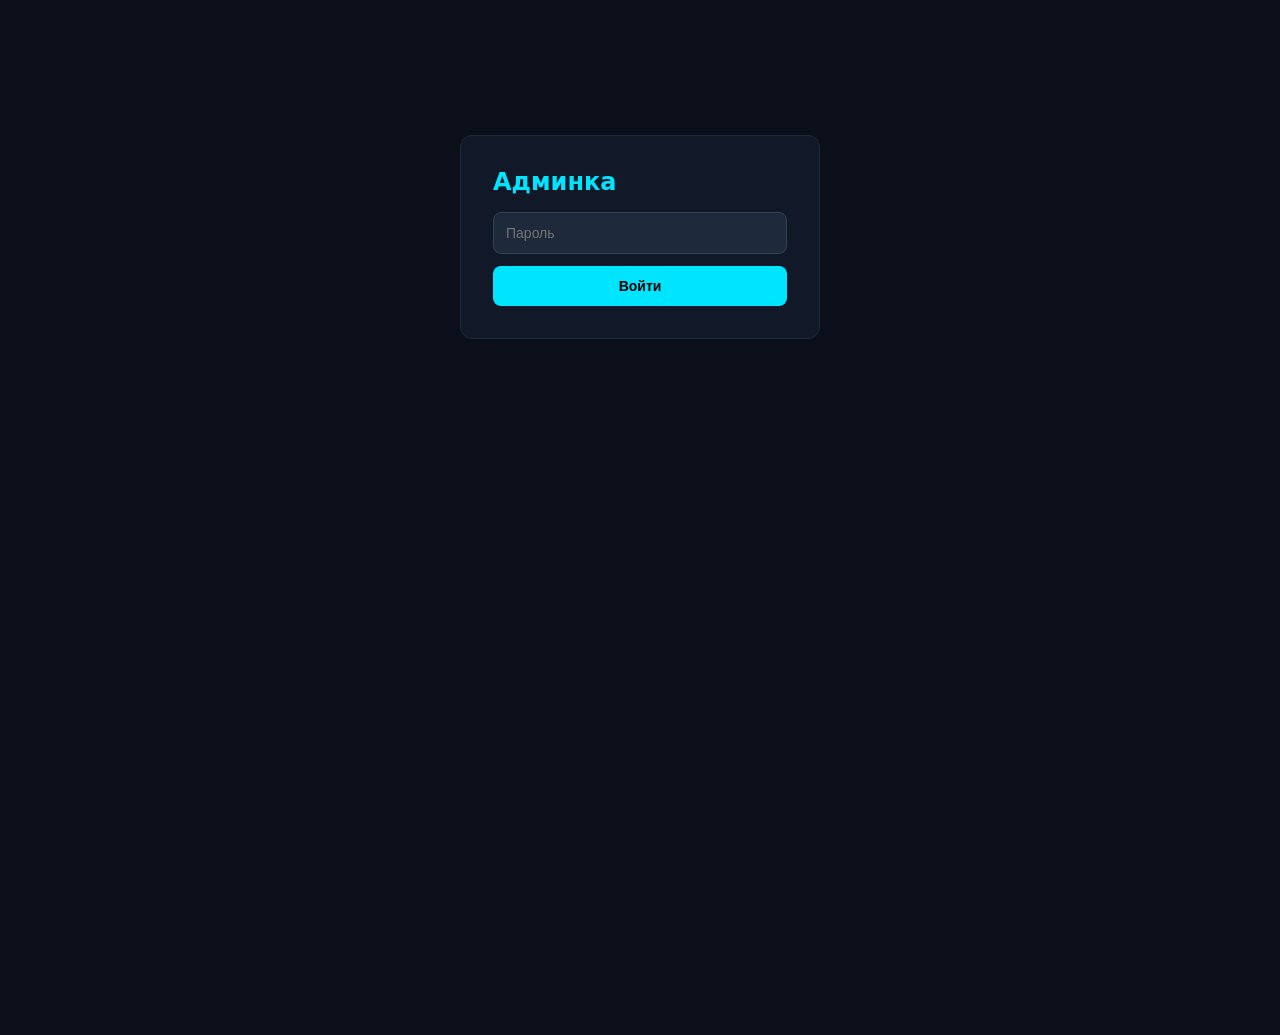
<file: admin/index.html>
<!DOCTYPE html>
<html lang="ru">
<head>
  <meta charset="utf-8">
  <meta name="viewport" content="width=device-width, initial-scale=1.0">
  <meta name="robots" content="noindex, nofollow">
  <title>Admin — Мой сайт</title>
  <style>
    *{margin:0;padding:0;box-sizing:border-box}
    body{font-family:'Segoe UI',system-ui,sans-serif;background:#0a0f1a;color:#e0e0e0;min-height:100vh}
    .login{max-width:360px;margin:15vh auto;padding:2rem;background:#111827;border-radius:12px;border:1px solid #1e293b}
    .login h2{color:#00e5ff;margin-bottom:1rem}
    .login input{width:100%;padding:12px;background:#1e293b;border:1px solid #334155;border-radius:8px;color:#fff;font-size:14px;margin-bottom:12px}
    .login input:focus{outline:none;border-color:#00e5ff}
    .login button{width:100%;padding:12px;background:#00e5ff;color:#000;border:none;border-radius:8px;font-weight:600;cursor:pointer;font-size:14px}
    .login button:hover{background:#00c8e0}
    .login .error{color:#ff5252;font-size:13px;margin-bottom:8px;display:none}
    .admin{display:none;max-width:700px;margin:2rem auto;padding:0 1rem 4rem}
    .admin h2{color:#00e5ff;margin-bottom:1.5rem}
    .tabs{display:flex;gap:4px;margin-bottom:1.5rem;flex-wrap:wrap}
    .tab{padding:8px 16px;background:#1e293b;border:1px solid #334155;border-radius:8px;color:#94a3b8;cursor:pointer;font-size:13px}
    .tab.active{background:#00e5ff;color:#000;border-color:#00e5ff;font-weight:600}
    .form-group{margin-bottom:16px}
    .form-group label{display:block;color:#94a3b8;font-size:12px;text-transform:uppercase;margin-bottom:4px;letter-spacing:.5px}
    .form-group input,.form-group textarea,.form-group select{width:100%;padding:10px 12px;background:#1e293b;border:1px solid #334155;border-radius:8px;color:#fff;font-size:14px;font-family:inherit}
    .form-group textarea{min-height:100px;resize:vertical}
    .form-group input:focus,.form-group textarea:focus{outline:none;border-color:#00e5ff}
    .form-row{display:grid;grid-template-columns:1fr 1fr;gap:12px}
    .btn{padding:10px 24px;border:none;border-radius:8px;font-weight:600;cursor:pointer;font-size:14px}
    .btn-save{background:#00e5ff;color:#000}
    .btn-save:hover{background:#00c8e0}
    .btn-save:disabled{opacity:.5;cursor:not-allowed}
    .btn-add{background:#1e293b;color:#94a3b8;border:1px solid #334155}
    .btn-add:hover{border-color:#00e5ff;color:#00e5ff}
    .btn-del{background:#7f1d1d;color:#fca5a5;border:1px solid #991b1b;font-size:12px;padding:6px 12px}
    .btn-del:hover{background:#991b1b}
    .btn-move{background:#1e293b;color:#94a3b8;border:1px solid #334155;font-size:13px;padding:6px 11px;border-radius:6px}
    .btn-move:hover{border-color:#00e5ff;color:#00e5ff}
    .btn-move:disabled{opacity:.35;cursor:not-allowed;border-color:#334155;color:#334155}
    .drag-handle{cursor:grab;color:#475569;font-size:16px;line-height:1;padding:4px 6px;border-radius:6px;user-select:none;touch-action:none;-webkit-user-select:none;-webkit-touch-callout:none}
    .drag-handle:hover{color:#00e5ff;background:#1e293b}
    .card.dragging{opacity:.4;border-color:#00e5ff}
    .card.drag-over{border-color:#00e5ff;box-shadow:0 0 0 2px #00e5ff55}
    .status{margin-top:12px;font-size:13px;padding:8px 12px;border-radius:8px;display:none}
    .status.ok{display:block;background:#064e3b;color:#6ee7b7}
    .status.err{display:block;background:#7f1d1d;color:#fca5a5}
    .section-page{display:none}
    .section-page.active{display:block}
    .header{display:flex;justify-content:space-between;align-items:center;margin-bottom:1rem}
    .logout{color:#94a3b8;font-size:13px;cursor:pointer;background:none;border:none}
    .logout:hover{color:#ff5252}
    .card{background:#111827;padding:16px;border-radius:12px;border:1px solid #1e293b;margin-bottom:12px;position:relative}
    .card-header{display:flex;justify-content:space-between;align-items:center;margin-bottom:12px}
    .card-header span{color:#94a3b8;font-size:12px}
    /* Photo upload */
    .photo-upload{display:flex;align-items:center;gap:16px;margin-bottom:16px}
    .photo-preview{width:80px;height:80px;border-radius:50%;border:2px solid #334155;overflow:hidden;background:#1e293b;display:flex;align-items:center;justify-content:center;font-size:32px;color:#334155}
    .photo-preview img{width:100%;height:100%;object-fit:cover}
    .photo-actions{display:flex;flex-direction:column;gap:8px}
    .photo-actions label{display:inline-block;padding:8px 16px;background:#1e293b;border:1px solid #334155;border-radius:8px;color:#94a3b8;cursor:pointer;font-size:13px;text-align:center}
    .photo-actions label:hover{border-color:#00e5ff;color:#00e5ff}
    .photo-actions input[type=file]{display:none}
    .photo-actions .upload-status{font-size:12px;color:#6ee7b7}
    /* Icon picker */
    .icon-picker-btn{display:flex;align-items:center;gap:8px;cursor:pointer;padding:8px 12px;background:#1e293b;border:1px solid #334155;border-radius:8px}
    .icon-picker-btn:hover{border-color:#00e5ff}
    .icon-picker-btn .current-icon{font-size:24px}
    .icon-picker-btn .change-text{color:#94a3b8;font-size:12px}
    .icon-grid{display:grid;grid-template-columns:repeat(10,1fr);gap:4px;padding:8px;background:#0a0f1a;border:1px solid #334155;border-radius:8px;margin-top:8px;display:none}
    .icon-grid.open{display:grid}
    .icon-grid span{font-size:22px;padding:6px;text-align:center;cursor:pointer;border-radius:6px;border:1px solid transparent}
    .icon-grid span:hover{background:#1e293b;border-color:#00e5ff}
    .icon-grid span.selected{background:#00e5ff33;border-color:#00e5ff}
    /* CMS sections editor */
    .cms-hint{color:#94a3b8;font-size:13px;margin-bottom:12px;line-height:1.5;background:#0a0f1a;border:1px solid #1e293b;border-radius:8px;padding:10px 12px}
    .cms-block-card{border-left:2px solid rgba(0,229,255,.35)}
    .hide-toggle{display:flex;align-items:center;gap:6px;font-size:12px;color:#94a3b8;cursor:pointer;white-space:nowrap}
    .hide-toggle input{width:auto;margin:0}
  </style>
</head>
<body>

  <div class="login" id="loginForm">
    <h2>Админка</h2>
    <div class="error" id="loginError">Неверный пароль</div>
    <input type="password" id="password" placeholder="Пароль" onkeydown="if(event.key==='Enter')doLogin()">
    <button onclick="doLogin()">Войти</button>
  </div>

  <div class="admin" id="adminPanel">
    <div class="header">
      <h2>Редактор сайта</h2>
      <button class="logout" onclick="doLogout()">Выйти</button>
    </div>
    <div class="tabs">
      <div class="tab active" onclick="showTab('settings',this)">Главное</div>
      <div class="tab" onclick="showTab('about',this)">Обо мне</div>
      <div class="tab" onclick="showTab('services',this)">Услуги</div>
      <div class="tab" onclick="showTab('portfolio',this)">Портфолио</div>
      <div class="tab" onclick="showTab('sections',this)">Разделы</div>
      <div class="tab" onclick="showTab('contacts',this)">Контакты</div>
    </div>

    <!-- SETTINGS -->
    <div class="section-page active" id="page-settings">
      <div class="photo-upload">
        <div class="photo-preview" id="photoPreview">👤</div>
        <div class="photo-actions">
          <label>📷 Загрузить фото<input type="file" accept="image/*" onchange="uploadPhoto(this)"></label>
          <div class="upload-status" id="photoStatus"></div>
        </div>
      </div>
      <div class="form-group">
        <label>Имя</label>
        <input id="s_name" placeholder="Николай Ромашкин">
      </div>
      <div class="form-group">
        <label>Должность</label>
        <input id="s_subtitle" placeholder="Разработчик ИИ-приложений">
      </div>
      <div class="form-group">
        <label>Описание</label>
        <textarea id="s_tagline" rows="3"></textarea>
      </div>
      <div class="form-row">
        <div class="form-group">
          <label>Telegram</label>
          <input id="s_telegram" placeholder="@suralokin1998">
        </div>
        <div class="form-group">
          <label>Email</label>
          <input id="s_email" placeholder="kolya_romashkin@bk.ru">
        </div>
      </div>
    </div>

    <!-- ABOUT -->
    <div class="section-page" id="page-about">
      <div class="form-group">
        <label>Текст (каждый абзац с новой строки)</label>
        <textarea id="a_text" rows="8"></textarea>
      </div>
      <div id="a_stats"></div>
      <button class="btn btn-add" style="margin-top:8px" onclick="addStat()">+ Добавить статистику</button>
    </div>

    <!-- SERVICES -->
    <div class="section-page" id="page-services">
      <div id="servicesList"></div>
      <button class="btn btn-add" style="margin-top:8px" onclick="addService()">+ Добавить услугу</button>
    </div>

    <!-- PORTFOLIO -->
    <div class="section-page" id="page-portfolio">
      <div id="portfolioList"></div>
      <button class="btn btn-add" style="margin-top:8px" onclick="addPortfolio()">+ Добавить проект</button>
    </div>

    <!-- CONTACTS -->
    <div class="section-page" id="page-contacts">
      <div class="form-group">
        <label>Заголовок</label>
        <input id="c_heading" placeholder="Давайте работать вместе">
      </div>
      <div class="form-group">
        <label>Описание</label>
        <textarea id="c_description" rows="3"></textarea>
      </div>
      <div class="form-row">
        <div class="form-group">
          <label>Telegram (@username)</label>
          <input id="c_telegram" placeholder="@suralokin1998">
        </div>
        <div class="form-group">
          <label>Email</label>
          <input id="c_email" placeholder="kolya_romashkin@bk.ru">
        </div>
      </div>
    </div>

    <!-- SECTIONS (динамические разделы) -->
    <div class="section-page" id="page-sections">
      <div class="cms-hint">Здесь вы создаёте собственные разделы и карточки без правки кода.
        Раздел на Главной появится между «Обо мне» и «Контактами», на странице Портфолио — между слайдером и CTA.
        У карточки можно выбрать тип: Текст (иконка+заголовок+описание), Статистика (число+подпись), Баннер (полноширинный блок) или Ссылка с кнопкой.</div>
      <div id="sectionsList"></div>
      <button class="btn btn-add" style="margin-top:8px" onclick="addSection()">+ Добавить раздел</button>
    </div>

    <div style="margin-top:1.5rem;text-align:center">
      <button class="btn btn-save" onclick="saveAll()">Сохранить и опубликовать</button>
      <div class="status" id="saveStatus"></div>
    </div>
  </div>

  <script>
    var CMS_PASSWORD = '';
    var API_URL = (location.hostname.indexOf('github.io') !== -1 || location.protocol === 'file:')
      ? 'https://my-site.kolya-romashkin.workers.dev/api/content'
      : '/api/content';
    var contentData = {};
    var iconSets = {
      tech: ['🤖','🌐','💻','⚡','🧠','🔧','📱','🖥','☁','🔒','📊','🎯','🚀','💡','⚙','🔗','📡','🛠','🎪','🏗'],
      nature: ['🌍','🌎','🌏','🦘','🗼','🏯','🏛','🎬','🌮','🏙','🎪','🎭','🎨','📷','🏆','💎','🔮','🌈','⭐','🔥'],
      misc: ['📁','✅','📌','🔑','💡','📢','📎','🏷','📌','🎖','🏅','📣','🔔','💬','📝','📋','🗂','📦','🏷','🔖']
    };

    function doLogin() {
      CMS_PASSWORD = document.getElementById('password').value;
      fetch(API_URL, {
        method: 'POST',
        headers: { 'Content-Type': 'application/json' },
        body: JSON.stringify({ password: CMS_PASSWORD, action: 'read' })
      }).then(function(r){return r.json()}).then(function(data){
        if (data.error) { document.getElementById('loginError').style.display='block'; return; }
        contentData = data;
        document.getElementById('loginForm').style.display='none';
        document.getElementById('adminPanel').style.display='block';
        fillForms();
      }).catch(function(){ document.getElementById('loginError').style.display='block'; });
    }

    function doLogout() {
      document.getElementById('loginForm').style.display='';
      document.getElementById('adminPanel').style.display='none';
      document.getElementById('password').value='';
      CMS_PASSWORD='';
    }

    function fillForms() {
      var s = contentData.settings || {};
      document.getElementById('s_name').value = s.name||'';
      document.getElementById('s_subtitle').value = s.subtitle||'';
      document.getElementById('s_tagline').value = s.tagline||'';
      document.getElementById('s_telegram').value = s.telegram||'';
      document.getElementById('s_email').value = s.email||'';
      updatePhotoPreview(s.photo||'');

      var a = contentData.about || {};
      document.getElementById('a_text').value = a.text||'';
      fillStats(a.stats||[]);

      document.getElementById('c_heading').value = (contentData.contacts||{}).heading||'';
      document.getElementById('c_description').value = (contentData.contacts||{}).description||'';
      document.getElementById('c_telegram').value = (contentData.contacts||{}).telegram||'';
      document.getElementById('c_email').value = (contentData.contacts||{}).email||'';

      fillServices(contentData.services||[]);
      fillPortfolio(contentData.portfolio||[]);
      fillSections(contentData.sections||[]);
    }

    /* ===== PHOTO ===== */
    function updatePhotoPreview(src) {
      var el = document.getElementById('photoPreview');
      if (src) { el.innerHTML = '<img src="'+esc(src)+'">'; }
      else { el.innerHTML = '👤'; }
    }

    function uploadPhoto(input) {
      var file = input.files[0];
      if (!file) return;
      var status = document.getElementById('photoStatus');
      status.textContent = 'Загружаю...';
      status.style.color = '#94a3b8';

      var reader = new FileReader();
      reader.onload = function(e) {
        var b64 = e.target.result.split(',')[1];
        var ext = file.name.split('.').pop();
        var path = 'images/my-profile.' + ext;

        fetch(API_URL, {
          method: 'POST',
          headers: { 'Content-Type': 'application/json' },
          body: JSON.stringify({ password: CMS_PASSWORD, action: 'upload', path: path, content: b64 })
        }).then(function(r){return r.json()}).then(function(d){
          if (d.ok) {
            contentData.settings = contentData.settings || {};
            contentData.settings.photo = path;
            updatePhotoPreview(path);
            status.textContent = '✅ Загружено! Не забудьте нажать «Сохранить и опубликовать».';
            status.style.color = '#6ee7b7';
          } else {
            status.textContent = '❌ ' + (d.error||'Ошибка');
            status.style.color = '#fca5a5';
          }
        }).catch(function(err){
          status.textContent = '❌ Ошибка: ' + err.message;
          status.style.color = '#fca5a5';
        });
      };
      reader.readAsDataURL(file);
    }

    /* ===== ICON PICKER ===== */
    var activeIconPicker = null;

    function toggleIconPicker(idx, type) {
      var grid = document.getElementById('ig_' + type + '_' + idx);
      if (!grid) return;
      var isOpen = grid.classList.contains('open');
      closeAllIconPickers();
      if (!isOpen) grid.classList.add('open');
    }

    function closeAllIconPickers() {
      document.querySelectorAll('.icon-grid').forEach(function(g){ g.classList.remove('open'); });
    }

    function pickIcon(idx, type, icon) {
      var input = document.getElementById('icon_' + type + '_' + idx);
      var preview = document.getElementById('iconprev_' + type + '_' + idx);
      if (input) input.value = icon;
      if (preview) preview.textContent = icon;
      closeAllIconPickers();
    }

    function buildIconPicker(idx, type, currentIcon) {
      var allIcons = iconSets.tech.concat(iconSets.nature).concat(iconSets.misc);
      var unique = [];
      var seen = {};
      for (var i = 0; i < allIcons.length; i++) {
        if (!seen[allIcons[i]]) { unique.push(allIcons[i]); seen[allIcons[i]] = true; }
      }
      var html = '<div class="icon-picker-btn" onclick="toggleIconPicker('+idx+',\''+type+'\')">'
        + '<span class="current-icon" id="iconprev_'+type+'_'+idx+'">'+esc(currentIcon)+'</span>'
        + '<span class="change-text">Нажми чтобы выбрать</span></div>'
        + '<input type="hidden" id="icon_'+type+'_'+idx+'" value="'+esc(currentIcon)+'">'
        + '<div class="icon-grid" id="ig_'+type+'_'+idx+'">';
      for (var i = 0; i < unique.length; i++) {
        html += '<span onclick="pickIcon('+idx+',\''+type+'\',\''+unique[i]+'\')">'+unique[i]+'</span>';
      }
      html += '</div>';
      return html;
    }

    /* ===== STATS ===== */
    function fillStats(stats) {
      var el = document.getElementById('a_stats');
      el.innerHTML = '';
      for (var i = 0; i < stats.length; i++) {
        addStatRow(stats[i].number, stats[i].label, i);
      }
    }

    function addStatRow(num, label, idx) {
      var el = document.getElementById('a_stats');
      var div = document.createElement('div');
      div.className = 'form-row';
      div.style.marginBottom = '8px';
      div.innerHTML = '<div class="form-group"><label>Число</label><input class="stat-num" value="'+esc(num)+'"></div>'
        + '<div class="form-group"><label>Подпись</label><div style="display:flex;gap:6px"><input class="stat-lbl" value="'+esc(label)+'" style="flex:1">'
        + '<button class="btn btn-del" onclick="this.closest(\'.form-row\').remove()">Удалить</button></div></div>';
      el.appendChild(div);
    }

    function addStat() {
      var count = document.querySelectorAll('.stat-num').length;
      addStatRow('', '', count);
    }

    /* ===== SERVICES ===== */
    function fillServices(items) {
      var el = document.getElementById('servicesList');
      el.innerHTML = '';
      for (var i = 0; i < items.length; i++) addServiceCard(items[i], i);
    }

    function addServiceCard(s, idx) {
      var el = document.getElementById('servicesList');
      var div = document.createElement('div');
      div.className = 'card';
      div.innerHTML = '<div class="card-header"><span>Услуга '+(idx+1)+'</span>'
        + '<button class="btn btn-del" onclick="removeService('+idx+')">Удалить</button></div>'
        + '<div class="form-group"><label>Иконка</label>'
        + buildIconPicker(idx, 'svc', s.icon||'🔧') + '</div>'
        + '<div class="form-group"><label>Заголовок</label><input class="svc-title" value="'+esc(s.title)+'"></div>'
        + '<div class="form-group"><label>Описание</label><textarea class="svc-desc" rows="2">'+esc(s.description)+'</textarea></div>'
        + '<div class="form-group"><label>Теги (через запятую)</label><input class="svc-tags" value="'+esc((s.tags||[]).join(', '))+'"></div>';
      el.appendChild(div);
    }

    function addService() {
      contentData.services = contentData.services || [];
      contentData.services.push({icon:'🔧',title:'',description:'',tags:[],order:contentData.services.length+1});
      fillServices(contentData.services);
    }

    function removeService(idx) {
      contentData.services.splice(idx, 1);
      fillServices(contentData.services);
    }

    /* ===== PORTFOLIO ===== */
    function fillPortfolio(items) {
      var el = document.getElementById('portfolioList');
      el.innerHTML = '';
      for (var i = 0; i < items.length; i++) addPortfolioCard(items, i);
    }

    function addPortfolioCard(items, idx) {
      var p = items[idx];
      var el = document.getElementById('portfolioList');
      var div = document.createElement('div');
      div.className = 'card';
      var pubVal = p.publishAt ? p.publishAt.substring(0,16) : '';
      div.innerHTML = '<div class="card-header"><span>Проект '+(idx+1)+'</span>'
        + '<div style="display:flex;gap:6px;align-items:center">'
        + '<span class="drag-handle" title="Перетащите, чтобы поменять карточки местами">⠿</span>'
        + '<button class="btn btn-move" title="Переместить влево" onclick="movePortfolio('+idx+',-1)"'+(idx===0?' disabled':'')+'>◀</button>'
        + '<button class="btn btn-move" title="Переместить вправо" onclick="movePortfolio('+idx+',1)"'+(idx===items.length-1?' disabled':'')+'>▶</button>'
        + '<button class="btn btn-del" onclick="removePortfolio('+idx+')">Удалить</button></div></div>'
        + '<div class="form-group"><label>Иконка</label>'
        + buildIconPicker(idx, 'pf', p.icon||'📁') + '</div>'
        + '<div class="form-group"><label>Заголовок</label><input class="pf-title" value="'+esc(p.title)+'"></div>'
        + '<div class="form-group"><label>Описание</label><textarea class="pf-desc" rows="2">'+esc(p.description)+'</textarea></div>'
        + '<div class="form-row">'
        + '<div class="form-group"><label>Фон</label><select class="pf-bg">'
        + '<option value="web-bg"'+(p.bg_class==='web-bg'?' selected':'')+'>Web</option>'
        + '<option value="bot-bg"'+(p.bg_class==='bot-bg'?' selected':'')+'>Bot</option>'
        + '<option value="ai-bg"'+(p.bg_class==='ai-bg'?' selected':'')+'>AI</option>'
        + '<option value="gradient-bg-1"'+(p.bg_class==='gradient-bg-1'?' selected':'')+'>Бирюзовый</option>'
        + '<option value="gradient-bg-2"'+(p.bg_class==='gradient-bg-2'?' selected':'')+'>Фиолетовый</option>'
        + '<option value="gradient-bg-3"'+(p.bg_class==='gradient-bg-3'?' selected':'')+'>Оранжевый</option>'
        + '</select></div>'
        + '<div class="form-group"><label>Ссылка на проект</label><input class="pf-link" value="'+esc(p.link||'')+'" placeholder="https://..."></div></div>'
        + '<div class="form-row">'
        + '<div class="form-group"><label>Категория (для фильтра)</label><select class="pf-cat">'
        + '<option value="site"'+(p.category==='site'?' selected':'')+'>Сайты</option>'
        + '<option value="landing"'+(p.category==='landing'?' selected':'')+'>Лендинги</option>'
        + '<option value="ai"'+(p.category==='ai'?' selected':'')+'>AI и боты</option>'
        + '<option value="app"'+(p.category==='app'?' selected':'')+'>Приложения</option>'
        + '<option value="service"'+(p.category==='service'?' selected':'')+'>Услуги</option>'
        + '</select></div>'
        + '<div class="form-group"><label>Теги (через запятую)</label><input class="pf-tags" value="'+esc((p.tags||[]).join(', '))+'"></div></div>'
        + '<div class="form-group"><label>Публикация (пусто = сразу)</label><input type="datetime-local" class="pf-publish" value="'+pubVal+'"></div>';

      setupPortfolioDrag(div, idx);
      el.appendChild(div);
    }

    function addPortfolio() {
      var arr = collectPortfolio();
      arr.push({icon:'📁',title:'',description:'',bg_class:'web-bg',link:'',category:'site',tags:[],order:arr.length+1});
      contentData.portfolio = arr;
      fillPortfolio(arr);
    }

    function removePortfolio(idx) {
      var arr = collectPortfolio();
      arr.splice(idx, 1);
      contentData.portfolio = arr;
      fillPortfolio(arr);
    }

    function collectPortfolio() {
      var pfIcons = document.querySelectorAll('#portfolioList [id^="icon_pf_"]');
      var pfTitles = document.querySelectorAll('#portfolioList .pf-title');
      var pfDescs = document.querySelectorAll('#portfolioList .pf-desc');
      var pfBgs = document.querySelectorAll('#portfolioList .pf-bg');
      var pfLinks = document.querySelectorAll('#portfolioList .pf-link');
      var pfCats = document.querySelectorAll('#portfolioList .pf-cat');
      var pfTags = document.querySelectorAll('#portfolioList .pf-tags');
      var pfPubs = document.querySelectorAll('#portfolioList .pf-publish');
      var arr = [];
      for (var i = 0; i < pfTitles.length; i++) {
        var item = {
          icon: pfIcons[i].value, title: pfTitles[i].value, description: pfDescs[i].value,
          bg_class: pfBgs[i].value, link: pfLinks[i].value,
          category: pfCats[i] ? pfCats[i].value : 'site',
          tags: pfTags[i] ? pfTags[i].value.split(',').map(function(t){return t.trim()}).filter(Boolean) : [],
          order: i + 1
        };
        if (pfPubs[i] && pfPubs[i].value) item.publishAt = new Date(pfPubs[i].value).toISOString();
        arr.push(item);
      }
      contentData.portfolio = arr;
      return arr;
    }

    function movePortfolio(idx, delta) {
      var arr = collectPortfolio();
      var to = idx + delta;
      if (to < 0 || to >= arr.length) return;
      var tmp = arr[idx]; arr[idx] = arr[to]; arr[to] = tmp;
      for (var i = 0; i < arr.length; i++) arr[i].order = i + 1;
      contentData.portfolio = arr;
      fillPortfolio(arr);
    }

    var dragFrom = null;
    var dragTarget = null;

    function clearDragOver() {
      var cards = document.querySelectorAll('#portfolioList .drag-over');
      for (var i = 0; i < cards.length; i++) cards[i].classList.remove('drag-over');
    }

    function setupPortfolioDrag(card, idx) {
      var handle = card.querySelector('.drag-handle');
      if (idx === undefined || typeof idx !== 'number') return;
      if (!handle) handle = card;
      var sourceIdx = idx;
      var dragging = false;

      handle.addEventListener('pointerdown', function(ev) {
        if (dragFrom !== null) return;
        dragging = true;
        dragFrom = sourceIdx;
        dragTarget = card;
        card.classList.add('dragging');
        try { handle.setPointerCapture(ev.pointerId); } catch(e){}
        ev.preventDefault();
      });

      handle.addEventListener('pointermove', function(ev) {
        if (!dragging) return;
        ev.preventDefault();
        var el = document.elementFromPoint(ev.clientX, ev.clientY);
        var over = el ? el.closest('#portfolioList .card') : null;
        if (dragTarget && dragTarget !== over) dragTarget.classList.remove('drag-over');
        if (over && over !== card) {
          if (dragTarget !== over) over.classList.add('drag-over');
          dragTarget = over;
        } else {
          dragTarget = card;
        }
      });

      function finishDrag(ev) {
        if (!dragging) return;
        dragging = false;
        ev.preventDefault();
        var from = dragFrom;
        var to = from;
        if (dragTarget && dragTarget !== card) {
          var cards = Array.prototype.slice.call(card.parentNode.children);
          var ti = cards.indexOf(dragTarget);
          if (ti !== -1) to = ti;
        }
        dragFrom = null;
        dragTarget = null;
        card.classList.remove('dragging');
        try { handle.releasePointerCapture(ev.pointerId); } catch(e){}
        clearDragOver();
        if (to !== from) movePortfolioTo(from, to);
      }

      handle.addEventListener('pointerup', finishDrag);
      handle.addEventListener('pointercancel', finishDrag);
    }

    function movePortfolioTo(from, to) {
      var arr = collectPortfolio();
      var item = arr.splice(from, 1)[0];
      if (!item) return;
      arr.splice(to, 0, item);
      for (var i = 0; i < arr.length; i++) arr[i].order = i + 1;
      contentData.portfolio = arr;
      fillPortfolio(arr);
    }

    /* ===== CMS SECTIONS (динамические блоки) ===== */
    function typeName(t) {
      return {text:'Текст',stat:'Статистика',banner:'Баннер',link:'Ссылка'}[t] || 'Текст';
    }
    function fillSections(list) {
      var el = document.getElementById('sectionsList');
      el.innerHTML = '';
      for (var i = 0; i < list.length; i++) addSectionCard(list[i], i, list.length);
    }
    function countSections() { return document.querySelectorAll('#sectionsList > .card').length; }

    function addSectionCard(s, idx, total) {
      var el = document.getElementById('sectionsList');
      var div = document.createElement('div');
      div.className = 'card';
      var visible = s.visible !== false;
      div.innerHTML =
        '<div class="card-header"><span>Раздел '+(idx+1)+'</span>'
        +'<div style="display:flex;gap:8px;align-items:center">'
        +'<label class="hide-toggle" title="Показывать на сайте"><input type="checkbox" class="sec-visible"'+(visible?' checked':'')+'> Показ</label>'
        +'<button class="btn btn-move" onclick="moveSection('+idx+',-1)"'+(idx===0?' disabled':'')+'>▲</button>'
        +'<button class="btn btn-move" onclick="moveSection('+idx+',1)"'+(idx===total-1?' disabled':'')+'>▼</button>'
        +'<button class="btn btn-del" onclick="removeSection('+idx+')">Удалить</button>'
        +'</div></div>'
        +'<div class="form-group"><label>Заголовок раздела</label><input class="sec-title" value="'+esc(s.title)+'"></div>'
        +'<div class="form-group"><label>Подзаголовок (необязательно)</label><input class="sec-subtitle" value="'+esc(s.subtitle||'')+'"></div>'
        +'<div class="form-row">'
        +'<div class="form-group"><label>Иконка раздела</label>'+buildIconPicker(idx,'sec',s.icon||'📌')+'</div>'
        +'<div class="form-group"><label>Страница</label><select class="sec-page">'
        +'<option value="index"'+( (s.page||'index')==='index'?' selected':'')+'>Главная</option>'
        +'<option value="portfolio"'+(s.page==='portfolio'?' selected':'')+'>Портфолио</option></select></div>'
        +'</div>'
        +'<div class="form-row">'
        +'<div class="form-group"><label>Расположение карточек</label><select class="sec-layout">'
        +'<option value="grid"'+( (s.layout||'grid')==='grid'?' selected':'')+'>Сетка</option>'
        +'<option value="list"'+(s.layout==='list'?' selected':'')+'>Столбиком</option></select></div>'
        +'<div class="form-group"><label>Фон секции</label><select class="sec-style">'
        +'<option value="default"'+( (s.style||'default')==='default'?' selected':'')+'>Обычный</option>'
        +'<option value="alt"'+(s.style==='alt'?' selected':'')+'>Альтернативный</option></select></div>'
        +'</div>'
        +'<div class="cms-blocks" id="blocks_'+idx+'"></div>'
        +'<button class="btn btn-add" style="margin-top:6px" onclick="addBlock('+idx+')">+ Добавить карточку</button>';
      el.appendChild(div);
      fillBlocks(div, s.cards || []);
    }

    function fillBlocks(secDiv, cards) {
      var host = secDiv.querySelector('.cms-blocks');
      host.innerHTML = '';
      for (var j = 0; j < cards.length; j++) addBlockCard(host, cards[j], j, cards.length);
    }

    function addBlockCard(host, b, j, total) {
      var div = document.createElement('div');
      div.className = 'card cms-block-card';
      var type = b.type || 'text';
      var visible = b.visible !== false;
      div.innerHTML =
        '<div class="card-header"><span>Карточка '+(j+1)+' — '+typeName(type)+'</span>'
        +'<div style="display:flex;gap:8px;align-items:center">'
        +'<label class="hide-toggle" title="Показывать на сайте"><input type="checkbox" class="b-visible"'+(visible?' checked':'')+'> Показ</label>'
        +'<button class="btn btn-move" onclick="moveBlock(this,-1)"'+(j===0?' disabled':'')+'>▲</button>'
        +'<button class="btn btn-move" onclick="moveBlock(this,1)"'+(j===total-1?' disabled':'')+'>▼</button>'
        +'<button class="btn btn-del" onclick="removeBlock(this)">Удалить</button>'
        +'</div></div>'
        +'<div class="form-group"><label>Тип карточки</label><select class="b-type" onchange="blockTypeChanged(this)">'
        +'<option value="text"'+(type==='text'?' selected':'')+'>Текст</option>'
        +'<option value="stat"'+(type==='stat'?' selected':'')+'>Статистика</option>'
        +'<option value="banner"'+(type==='banner'?' selected':'')+'>Баннер</option>'
        +'<option value="link"'+(type==='link'?' selected':'')+'>Ссылка с кнопкой</option></select></div>'
        +'<div class="form-group b-field b-icon"><label>Иконка</label>'+buildIconPicker(j,'b_'+host.getAttribute('id').replace('blocks_',''),b.icon||'📄')+'</div>'
        +'<div class="form-group b-field b-title"><label>Заголовок</label><input class="b-title-input" value="'+esc(b.title||'')+'"></div>'
        +'<div class="form-group b-field b-text"><label>Текст</label><textarea class="b-text-input" rows="2">'+esc(b.text||'')+'</textarea></div>'
        +'<div class="form-row b-field b-numlbl">'
        +'<div class="form-group"><label>Число</label><input class="b-num" value="'+esc(b.number||'')+'"></div>'
        +'<div class="form-group"><label>Подпись</label><input class="b-lbl" value="'+esc(b.label||'')+'"></div>'
        +'</div>'
        +'<div class="form-row b-field b-linkrow">'
        +'<div class="form-group"><label>Ссылка (https:// или #якорь)</label><input class="b-link" value="'+esc(b.link||'')+'" placeholder="https://..."></div>'
        +'<div class="form-group"><label>Текст кнопки</label><input class="b-linklabel" value="'+esc(b.link_label||'')+'" placeholder="Подробнее"></div>'
        +'</div>';
      host.appendChild(div);
      blockTypeChanged(div.querySelector('.b-type'));
    }

    function blockTypeChanged(sel) {
      var card = sel.closest('.cms-block-card');
      if (!card) return;
      var type = sel.value;
      var show = function(cls, ok){ var el=card.querySelector(cls); if(el) el.style.display = ok ? '' : 'none'; };
      show('.b-icon', type==='text'||type==='link'||type==='banner');
      show('.b-title', type!=='stat');
      show('.b-text', type==='text'||type==='link'||type==='banner');
      show('.b-numlbl', type==='stat');
      show('.b-linkrow', type==='link'||type==='banner');
    }

    function collectSections() {
      var sections = [];
      var secCards = document.querySelectorAll('#sectionsList > .card');
      for (var i = 0; i < secCards.length; i++) {
        var c = secCards[i];
        var blocks = [];
        var bCards = c.querySelectorAll('.cms-block-card');
        for (var j = 0; j < bCards.length; j++) {
          var b = bCards[j];
          var type = b.querySelector('.b-type').value;
          var item = { type: type };
          if (type === 'stat') {
            item.number = (b.querySelector('.b-num')||{}).value || '';
            item.label = (b.querySelector('.b-lbl')||{}).value || '';
          } else {
            var iconEl = b.querySelector('[id^="icon_b_"]');
            item.icon = iconEl ? iconEl.value : '';
            item.title = (b.querySelector('.b-title-input')||{}).value || '';
            if (type==='text'||type==='link'||type==='banner') item.text = (b.querySelector('.b-text-input')||{}).value || '';
            if (type==='link'||type==='banner') {
              item.link = (b.querySelector('.b-link')||{}).value || '';
              item.link_label = (b.querySelector('.b-linklabel')||{}).value || '';
            }
          }
          item.visible = b.querySelector('.b-visible').checked;
          item.order = j + 1;
          blocks.push(item);
        }
        sections.push({
          title: (c.querySelector('.sec-title')||{}).value || '',
          subtitle: (c.querySelector('.sec-subtitle')||{}).value || '',
          icon: (c.querySelector('[id^="icon_sec_"]')||{}).value || '',
          page: (c.querySelector('.sec-page')||{}).value || 'index',
          layout: (c.querySelector('.sec-layout')||{}).value || 'grid',
          style: (c.querySelector('.sec-style')||{}).value || 'default',
          visible: (c.querySelector('.sec-visible')||{}).checked,
          order: i + 1,
          cards: blocks
        });
      }
      contentData.sections = sections;
      return sections;
    }

    function addSection() {
      var arr = collectSections();
      arr.push({ title:'Новый раздел', subtitle:'', icon:'📌', page:'index', layout:'grid', style:'default', order:arr.length+1,
        cards:[{type:'text',icon:'📄',title:'',text:'',visible:true,order:1}] });
      fillSections(arr);
      contentData.sections = arr;
    }
    function removeSection(idx) { var arr=collectSections(); arr.splice(idx,1); fillSections(arr); contentData.sections=arr; }
    function moveSection(idx, delta) {
      var arr=collectSections(); var to=idx+delta;
      if(to<0||to>=arr.length) return;
      var tmp=arr[idx]; arr[idx]=arr[to]; arr[to]=tmp;
      for(var i=0;i<arr.length;i++) arr[i].order=i+1;
      fillSections(arr); contentData.sections=arr;
    }
    function addBlock(secIdx) {
      var arr=collectSections(); var sec=arr[secIdx]; sec.cards=sec.cards||[];
      sec.cards.push({type:'text',icon:'📄',title:'',text:'',visible:true,order:sec.cards.length+1});
      fillSections(arr); contentData.sections=arr;
    }
    function removeBlock(btn) {
      var block=btn.closest('.cms-block-card'); block.remove();
      var arr=collectSections(); fillSections(arr); contentData.sections=arr;
    }
    function moveBlock(btn, delta) {
      var block=btn.closest('.cms-block-card'); var host=block.parentNode;
      var cards=Array.prototype.slice.call(host.querySelectorAll('.cms-block-card'));
      var j=cards.indexOf(block); var to=j+delta;
      if(to<0||to>=cards.length) return;
      if(delta<0) host.insertBefore(block, cards[to]);
      else host.insertBefore(cards[to], block);
      var arr=collectSections(); fillSections(arr); contentData.sections=arr;
    }

    /* ===== TABS ===== */
    function showTab(name, tabEl) {
      document.querySelectorAll('.tab').forEach(function(t){t.classList.remove('active')});
      document.querySelectorAll('.section-page').forEach(function(p){p.classList.remove('active')});
      tabEl.classList.add('active');
      document.getElementById('page-'+name).classList.add('active');
      closeAllIconPickers();
    }

    /* ===== COLLECT DATA ===== */
    function collectData() {
      contentData.settings = {
        title: 'settings',
        name: document.getElementById('s_name').value,
        subtitle: document.getElementById('s_subtitle').value,
        tagline: document.getElementById('s_tagline').value,
        photo: contentData.settings ? (contentData.settings.photo || 'images/my-profile.jpg') : 'images/my-profile.jpg',
        telegram: document.getElementById('s_telegram').value,
        email: document.getElementById('s_email').value
      };

      var nums = document.querySelectorAll('.stat-num');
      var lbls = document.querySelectorAll('.stat-lbl');
      var stats = [];
      for (var i = 0; i < nums.length; i++) {
        if (nums[i].value || lbls[i].value) stats.push({number:nums[i].value,label:lbls[i].value});
      }
      contentData.about = {title:'about',text:document.getElementById('a_text').value,stats:stats};

      var svcIcons = document.querySelectorAll('[id^="icon_svc_"]');
      var svcTitles = document.querySelectorAll('.svc-title');
      var svcDescs = document.querySelectorAll('.svc-desc');
      var svcTags = document.querySelectorAll('.svc-tags');
      contentData.services = [];
      for (var i = 0; i < svcTitles.length; i++) {
        contentData.services.push({
          icon: svcIcons[i].value, title: svcTitles[i].value, description: svcDescs[i].value,
          tags: svcTags[i].value.split(',').map(function(t){return t.trim()}).filter(Boolean), order: i+1
        });
      }

      var pfIcons = document.querySelectorAll('[id^="icon_pf_"]');
      var pfTitles = document.querySelectorAll('.pf-title');
      var pfDescs = document.querySelectorAll('.pf-desc');
      var pfBgs = document.querySelectorAll('.pf-bg');
      var pfLinks = document.querySelectorAll('.pf-link');
      var pfCats = document.querySelectorAll('.pf-cat');
      var pfTags = document.querySelectorAll('.pf-tags');
      var pfPubs = document.querySelectorAll('.pf-publish');
      contentData.portfolio = [];
      for (var i = 0; i < pfTitles.length; i++) {
        var item = {
          icon: pfIcons[i].value, title: pfTitles[i].value, description: pfDescs[i].value,
          bg_class: pfBgs[i].value, link: pfLinks[i].value,
          category: pfCats[i] ? pfCats[i].value : 'site',
          tags: pfTags[i] ? pfTags[i].value.split(',').map(function(t){return t.trim()}).filter(Boolean) : [],
          order: i+1
        };
        if (pfPubs[i] && pfPubs[i].value) {
          item.publishAt = new Date(pfPubs[i].value).toISOString();
        }
        contentData.portfolio.push(item);
      }

      contentData.contacts = {
        title:'contacts',
        heading: document.getElementById('c_heading').value,
        description: document.getElementById('c_description').value,
        telegram: document.getElementById('c_telegram').value,
        telegram_url: 'https://t.me/' + document.getElementById('c_telegram').value.replace('@',''),
        email: document.getElementById('c_email').value
      };

      collectSections();
    }

    function saveAll() {
      collectData();
      var btn = document.querySelector('.btn-save');
      btn.disabled = true;
      btn.textContent = 'Сохраняю...';
      document.getElementById('saveStatus').className = 'status';

      fetch(API_URL, {
        method: 'POST',
        headers: { 'Content-Type': 'application/json' },
        body: JSON.stringify({ password: CMS_PASSWORD, action: 'write', data: contentData })
      }).then(function(r){return r.json()}).then(function(d){
        btn.disabled = false;
        btn.textContent = 'Сохранить и опубликовать';
        var st = document.getElementById('saveStatus');
        if (d.ok) { st.className='status ok'; st.textContent='Опубликовано! Сайт обновится через 30 секунд.'; }
        else { st.className='status err'; st.textContent='Ошибка: '+(d.error||'unknown'); }
      }).catch(function(e){
        btn.disabled = false;
        btn.textContent = 'Сохранить и опубликовать';
        var st = document.getElementById('saveStatus');
        st.className='status err'; st.textContent='Ошибка сети: '+e.message;
      });
    }

    function esc(s){var d=document.createElement('div');d.textContent=s||'';return d.innerHTML}

    document.addEventListener('click', function(e) {
      if (!e.target.closest('.icon-picker-btn') && !e.target.closest('.icon-grid')) {
        closeAllIconPickers();
      }
    });
  </script>
</body>
</html>
</file>
